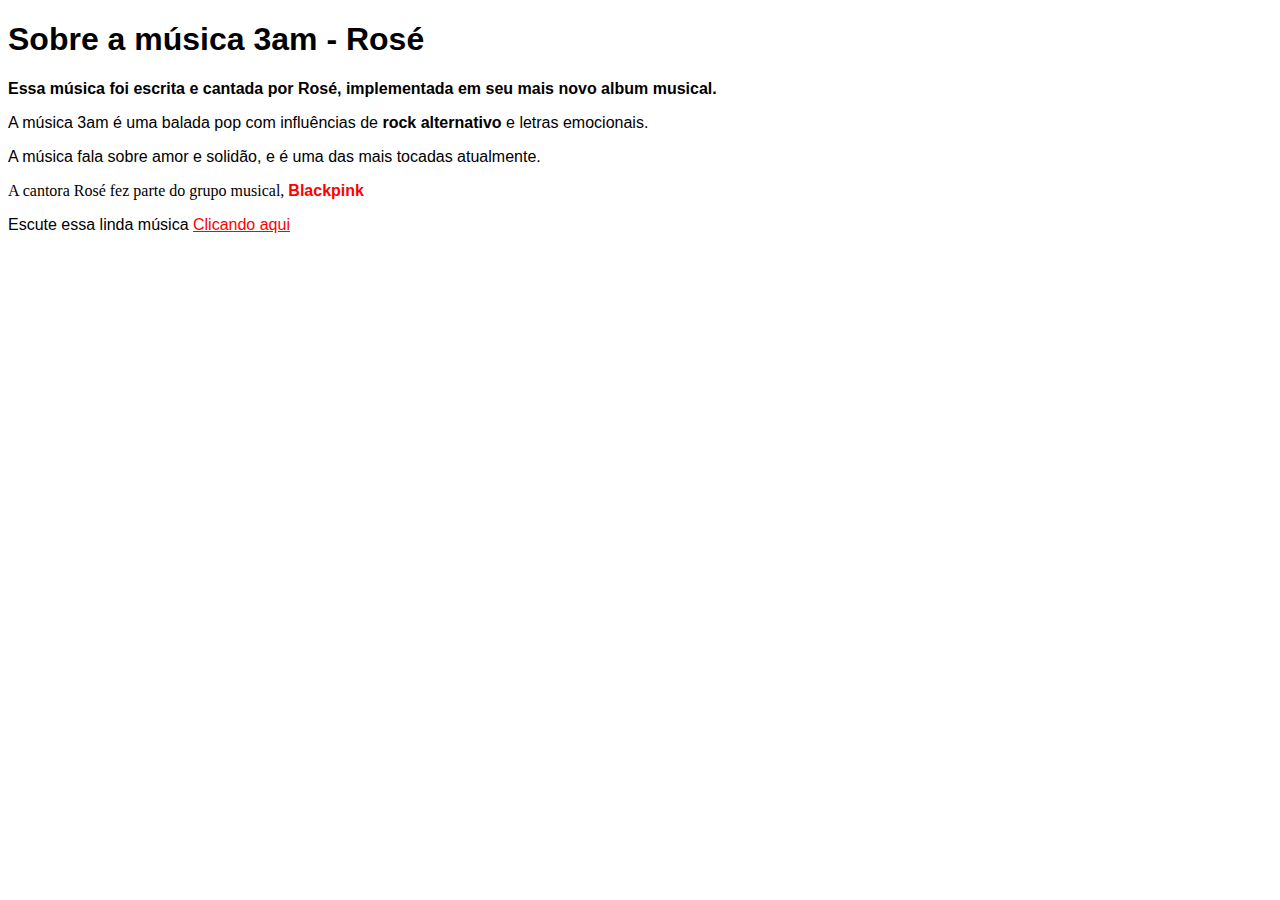
<file: CSS/projeto.html>
<!DOCTYPE html>
<html>
    <head>
        <title>seletores</title>
        <link rel="stylesheet" href="./style-1.css" />
        <body>
            <h1 class="destaque">Sobre a música  3am - Rosé</h1>
        <p>
            Essa música foi escrita e cantada por  Rosé, implementada em seu mais novo album musical.
        </p>
        <p>
            A música 3am é uma balada pop com influências de <strong>rock alternativo</strong> e letras emocionais. 
        </p>
        <p clss="destaque">
            A música fala sobre amor e solidão, e é uma das mais tocadas atualmente.
        </p>
        <div>
            A cantora Rosé fez parte do grupo musical, <strong class="destaque">Blackpink</strong>
        </div>
        <p>Escute essa linda música <a href="https://www.youtube.com/watch?v=OzdJFXyO8ts">Clicando aqui</a>
        </p>
        </body>
    </head>
</html>
</file>
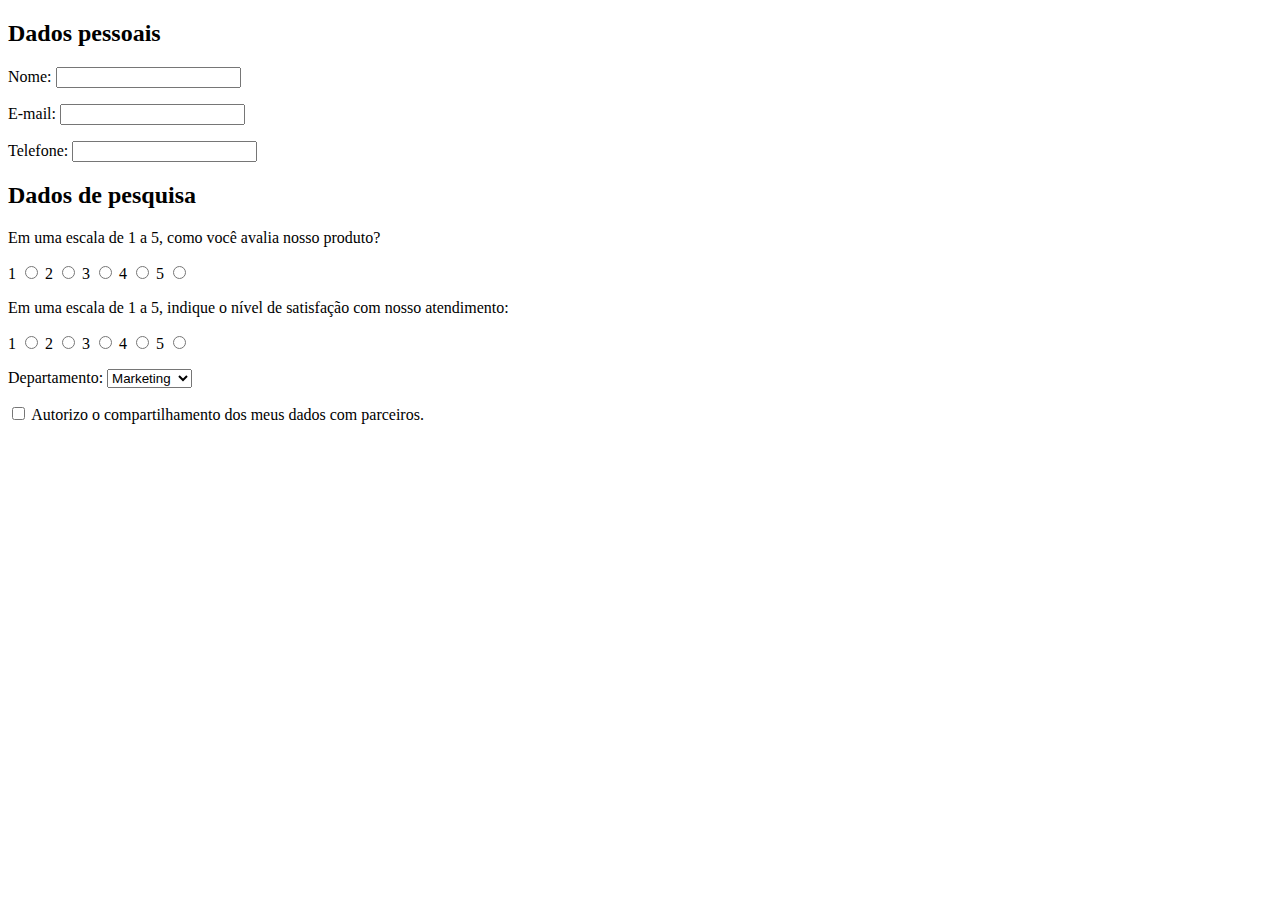
<file: html/formmulário.html>
<!DOCTYPE html>
<html>
    <head>
        <title>Pesquisa de satisfação</title>
    </head>
    <form>
    <body>
        <form method="post" action="processar-formulário.html">
<section>
    <h2>Dados pessoais</h2>
    <p></p>
    <lable for="name">Nome:</lable>
    <input type="text" id="name" />
</p>
<p>
    <label for="email">E-mail:</label>
    <input type="email" id="email" />
</p>
<p>
    <label for="telefone">Telefone:</label>
    <input type="telefone" id="telefone" />
</p>
</section>
<section>
    <h2>Dados de pesquisa</h2>
<p>
    Em uma escala de 1 a 5, como você avalia nosso produto?
    <p>
   <label for="1">1</label>
   <input type="radio" id="1" name="avaliacao" value="1" />
    <label for="2">2</label>
    <input type="radio" id="2" name="avaliacao" value="2" />
    <label for="3">3</label>
    <input type="radio" id="3" name="avaliacao" value="3" />
    <label for="4">4</label>
    <input type="radio" id="4" name="avaliacao" value="4" />
    <label for="5">5</label>
    <input type="radio" id="5" name="avaliacao" value="5" />
    </p>
</p>
<p>
    Em uma  escala de 1 a 5, indique o nível de satisfação com nosso atendimento:
    <p>
    <label for="1">1</label>
    <input type="radio" id="1" name="avaliacao-2" value="1" />
    <label for="2">2</label>
    <input type="radio" id="2" name="avaliacao-2" value="2" />
    <label for="3">3</label>
    <input type="radio" id="3" name="avaliacao-2" value="3" />
    <label for="4">4</label>
    <input type="radio" id="4" name="avaliacao-2" value="4" />
    <label for="5">5</label>
    <input type="radio" id="5" name="avaliacao-2" value="5" />
         </p>
    </p>
    <p>
<label for="departamento">Departamento:</label>
<select>
    <option>Marketing</option>
    <option>Vendas</option>
    <option>Suporte</option>
    <option>Financeiro</option>
</select>
    </p>
    <p>
        <input type="checkbox" id="compartilhamento de dados" />
        <label for="compartilhamento de dados">Autorizo o compartilhamento dos meus dados com parceiros.</label>
    </p>
</section>
</form>
    </body>
</file>
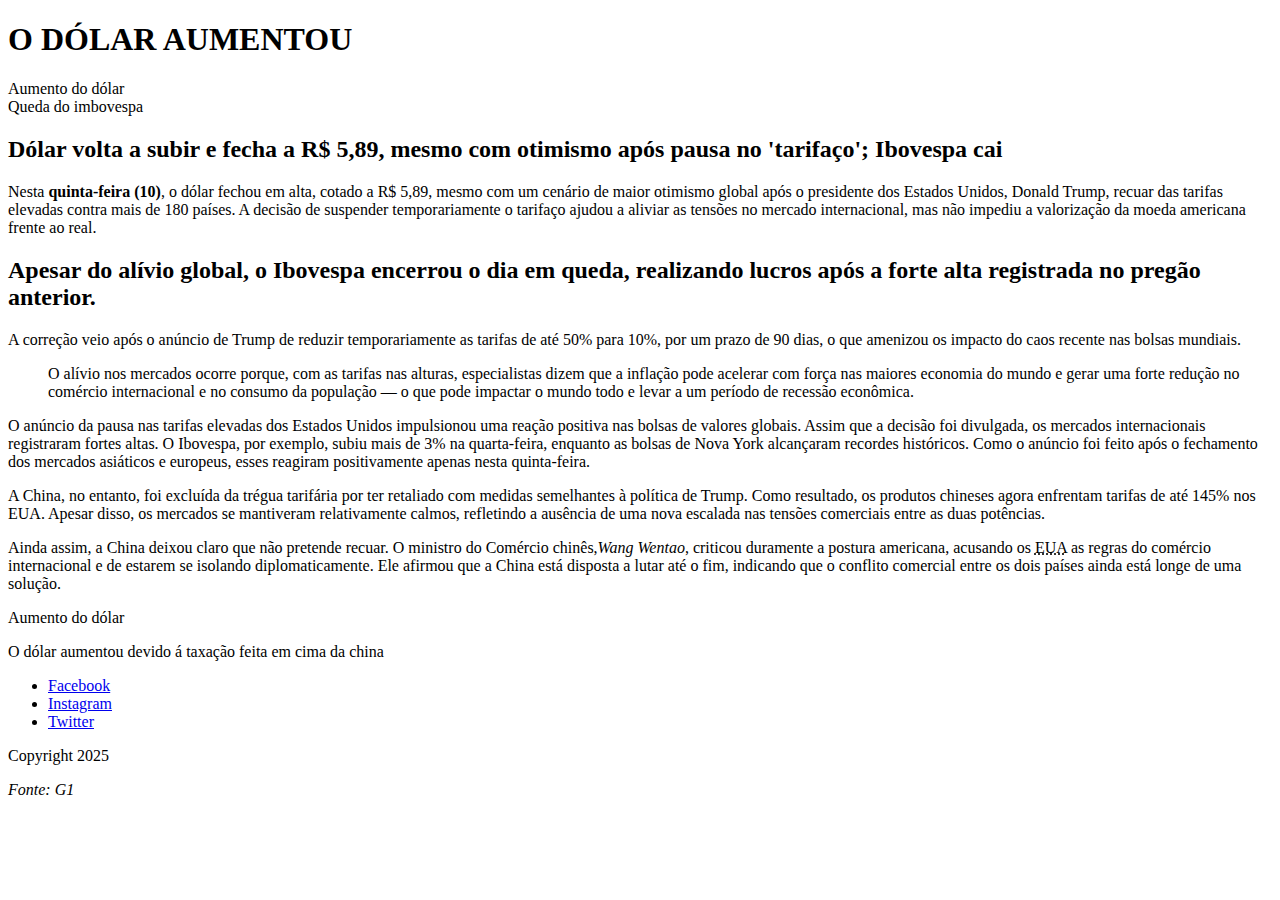
<file: html/notícia.html>
<!DOCTYPE html>
<head>
    <header>
        <title>Notícia do dia</title>
        <h1>O DÓLAR AUMENTOU</h1>
        <li>Aumento do dólar</li>
        <li>Queda do imbovespa</li>
    </header>
    <body>
<H2>Dólar volta a subir e fecha a R$ 5,89, mesmo com otimismo após pausa no 'tarifaço'; Ibovespa cai</H2>
<p>
    Nesta <strong>quinta-feira (10)</strong>, o dólar fechou em alta, cotado a R$ 5,89, mesmo com um cenário de maior otimismo global após o presidente dos Estados Unidos, Donald Trump, recuar das tarifas elevadas contra mais de 180 países. A decisão de suspender temporariamente o tarifaço ajudou a aliviar as tensões no mercado internacional, mas não impediu a valorização da moeda americana frente ao real.
</p>
<h2>Apesar do alívio global, o Ibovespa encerrou o dia em queda</ul>, realizando lucros após a forte alta registrada no pregão anterior.</h2>
<p>
    A correção veio após o anúncio de Trump de reduzir temporariamente as tarifas de até 50% para 10%, por um prazo de 90 dias, o que amenizou os impacto do caos recente nas bolsas mundiais.
</p>
<p>
    <ul>O alívio nos mercados ocorre porque, com as tarifas nas alturas, especialistas dizem que a inflação pode acelerar com força nas maiores economia do mundo e gerar uma forte redução no comércio internacional e no consumo da população — o que pode impactar o mundo todo e levar a um período de recessão econômica.</ul>
</p>
    <p>
        O anúncio da pausa nas tarifas elevadas dos Estados Unidos impulsionou uma reação positiva nas bolsas de valores globais. Assim que a decisão foi divulgada, os mercados internacionais registraram fortes altas. O Ibovespa, por exemplo, subiu mais de 3% na quarta-feira, enquanto as bolsas de Nova York alcançaram recordes históricos. Como o anúncio foi feito após o fechamento dos mercados asiáticos e europeus, esses reagiram positivamente apenas nesta quinta-feira.
    </p>
    <p>
        A China, no entanto, foi excluída da trégua tarifária por ter retaliado com medidas semelhantes à política de Trump. Como resultado, os produtos chineses agora enfrentam tarifas de até 145% nos EUA. Apesar disso, os mercados se mantiveram relativamente calmos, refletindo a ausência de uma nova escalada nas tensões comerciais entre as duas potências.
    </p>
    <p>
        Ainda assim, a China deixou claro que não pretende recuar. O ministro do Comércio chinês,<em>Wang Wentao</em>, criticou duramente a postura americana, acusando os <abbR title="Estados Unidos da América">EUA</abbR> as regras do comércio internacional e de estarem se isolando diplomaticamente. Ele afirmou que a China está disposta a lutar até o fim, indicando que o conflito comercial entre os dois países ainda está longe de uma solução.
    </p>
    <main>Aumento do dólar
    <p>O dólar aumentou devido á taxação feita em cima da china</p>
    </main>
        <footer><header>
         <ul>
<li><a href="https://www.facebook.com">Facebook</a></li>
<li><a href="https://www.instagram.com">Instagram</a></li>
<li><a href="https://www.twitter.com">Twitter</a></li>
         </ul>     
            <p>Copyright 2025</p>
        </header></footer>
        <P><em>Fonte: G1</em></p>
</body>
</head>
</file>
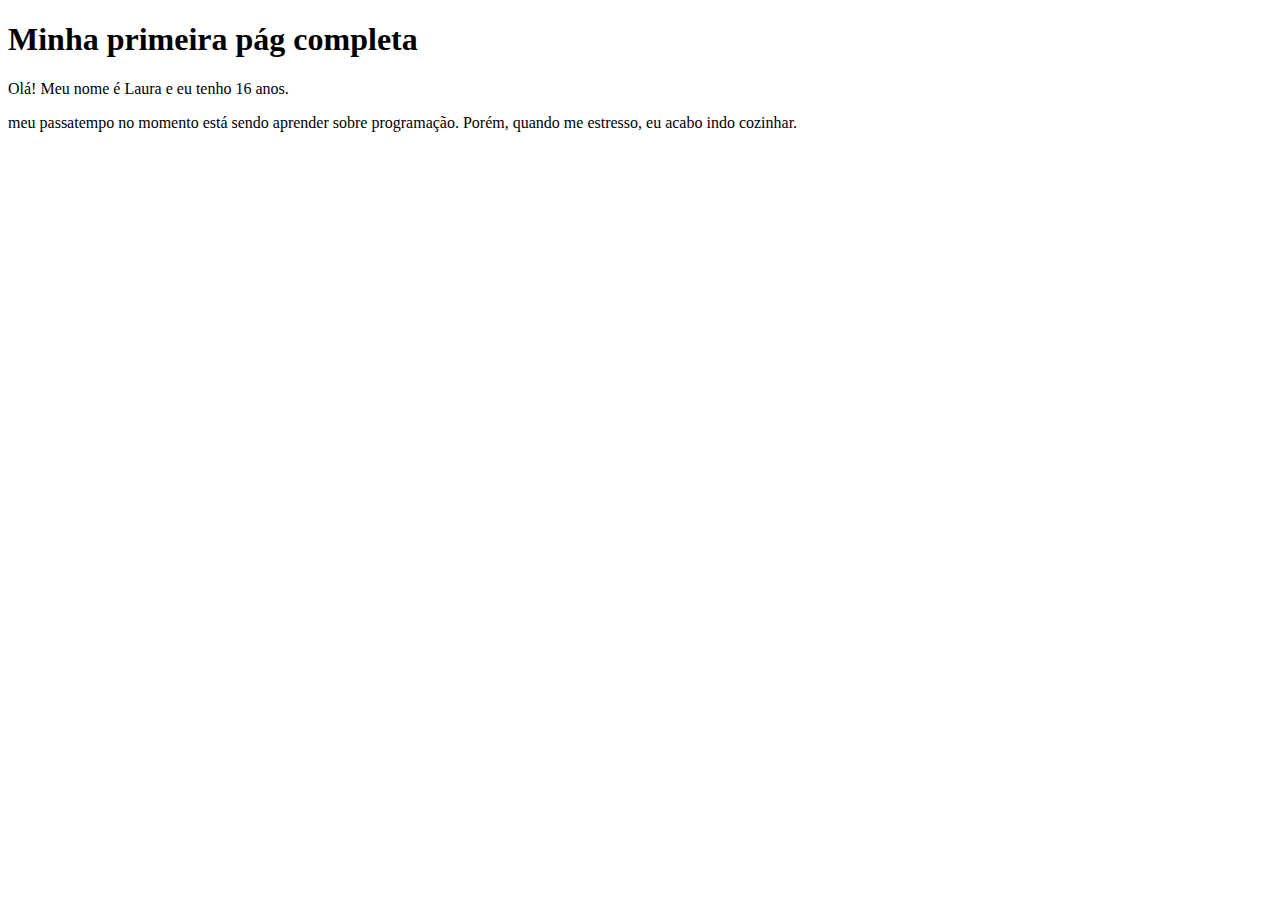
<file: html/página.html>
<!DOCTYPE html>
<html>
    <head>
        <title>página.html </title>
        <BODY> 
            <h1>Minha primeira pág  completa</h1>
            <p>Olá! Meu nome é Laura e eu tenho 16 anos.</p>
            <p> meu passatempo no momento está sendo aprender sobre programação. Porém, quando me estresso, eu acabo indo cozinhar.</p>
        </BODY>
    </head>
</html>
</file>
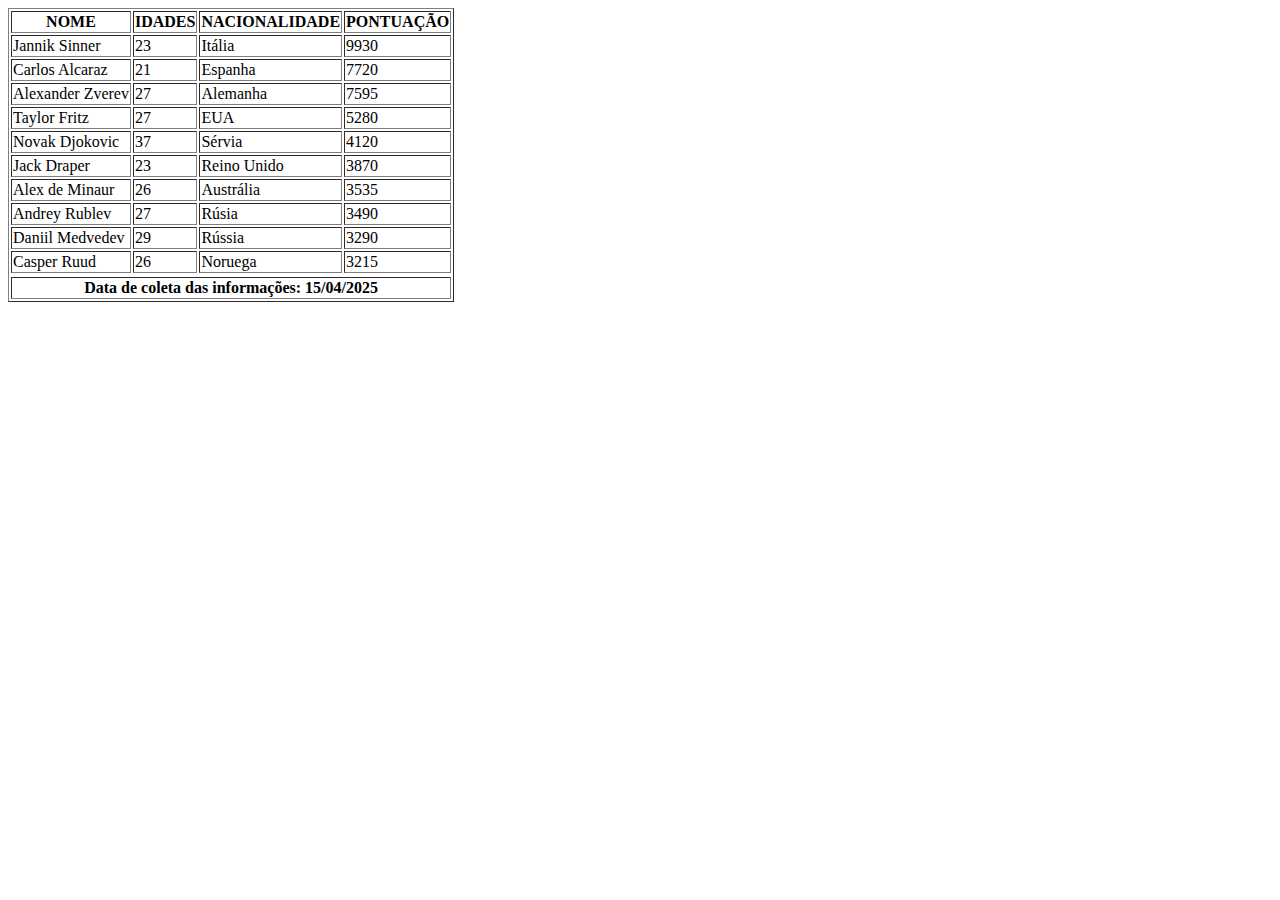
<file: html/tenistas.html>
<!DOCTYPE html>
<html>
    <head>
        <title>tabela tenistas</title>
    </head>
    <body>
<table border="1">
<thead>
    <tr>
        <TH>NOME</tH>
        <th>IDADES</th>
        <th>NACIONALIDADE</th>
        <th>PONTUAÇÃO</th>
    </tr>
</thead>
<tbody>
    <tr>
        <td>Jannik Sinner</td>
        <td>23</td>
        <td>Itália</td>
        <td>9930</td>
    </tr>
    <tr>
        <td>Carlos Alcaraz</td>
        <td>21</td>
        <td>Espanha</td>
        <td>7720</td>
    </tr>
    <tr>
        <td>Alexander Zverev</td>
        <td>27</td>
        <td>Alemanha</td>
        <td>7595</td>
    </tr>
    <tr>
        <td>Taylor Fritz</td>
        <td>27</td>
        <td>EUA</td>
        <td>5280</td>
    </tr>
    <tr>
        <td>Novak Djokovic</td>
        <td>37</td>
        <td>Sérvia</td>
        <td>4120</td>
    </tr>
    <tr>
        <td>Jack Draper</td>
        <td>23</td>
        <td>Reino Unido </td>
        <td>3870</td>
    </tr>
    <tr>
        <td>Alex de Minaur</td>
        <td>26</td>
        <td>Austrália</td>
        <td>3535</td>
    </tr>
    <tr>
        <td>Andrey Rublev</td>
        <td>27</td>
        <td>Rúsia</td>
        <td>3490</td>
    </tr>
    <tr>
        <td>Daniil Medvedev</td>
        <td>29</td>
        <td>Rússia</td>
        <td>3290</td>
    </tr>
    <tr>
        <td>Casper Ruud</td>
        <td>26</td>
        <td>Noruega</td>
        <td>3215</td>
    </tr>
    <tr>
        <tfoot>
            <tr>
                <th colspan="4">Data de coleta das informações: 15/04/2025</th>
            </tr>
        </tfoot>
    </tr>
    </tbody>    
</html>
</file>
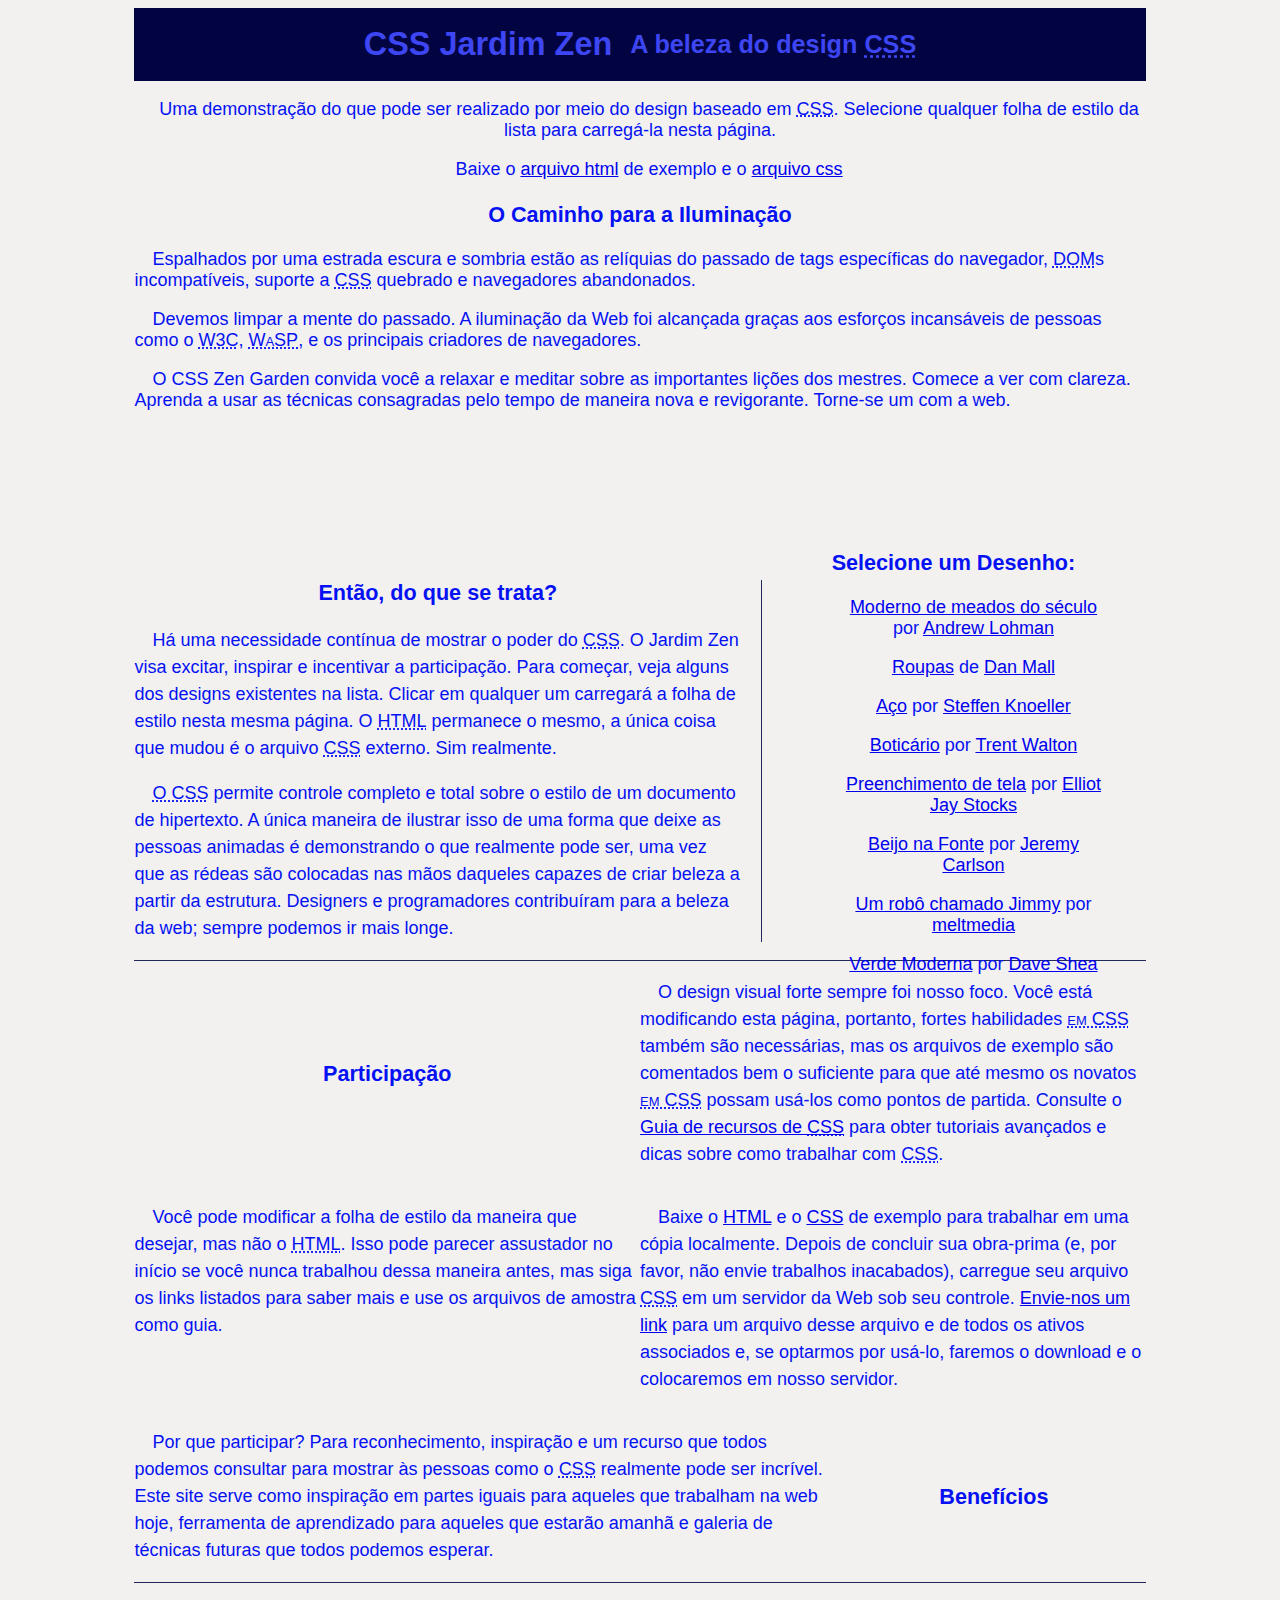
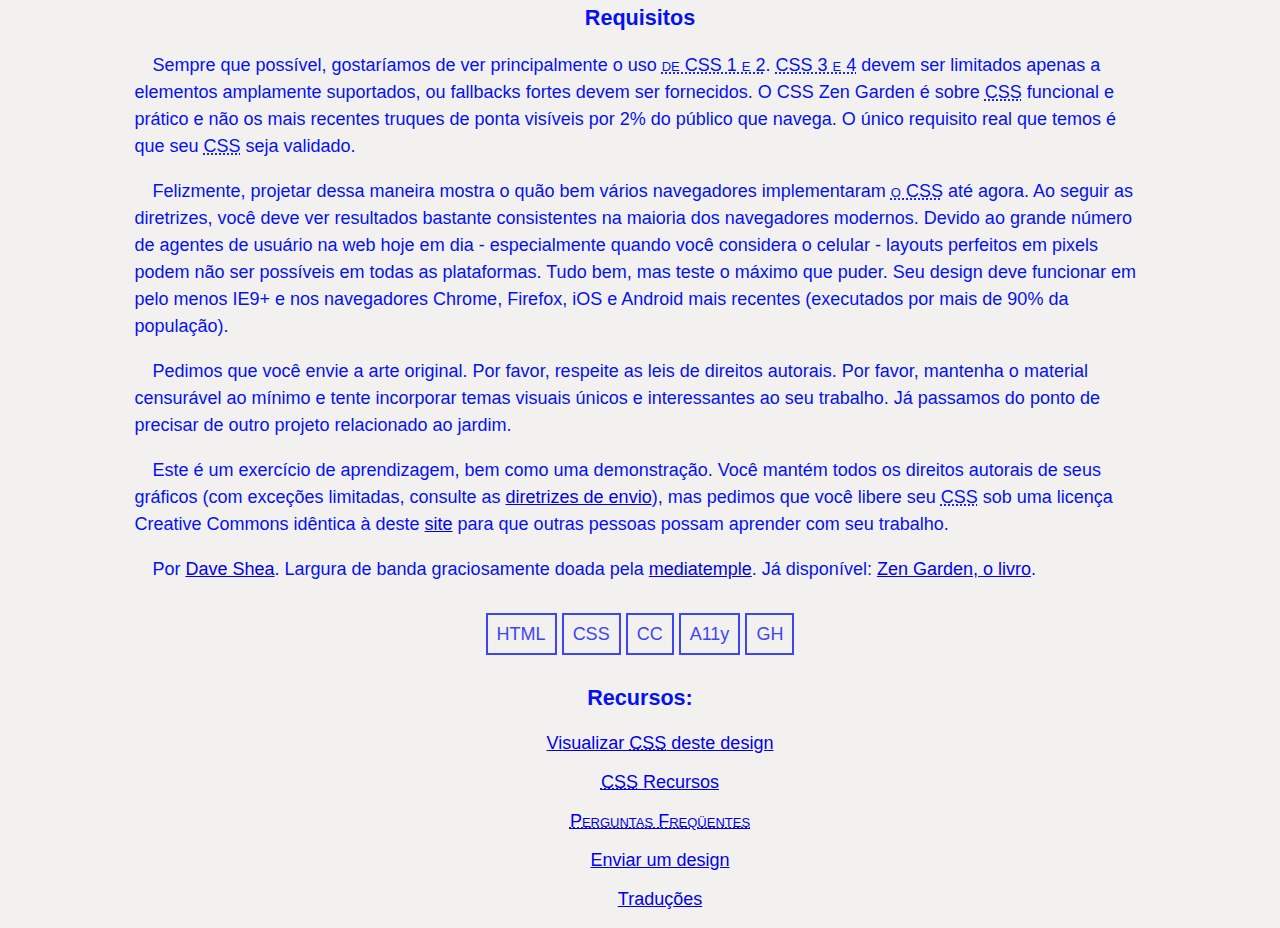
<file: CSS/CSS zen gardev/CSS Zen Garden_ A beleza do design CSS.html>
<!DOCTYPE html>
<!-- saved from url=(0113)file:///C:/Users/arauj/Documents/P.D/CSS/CSS-ZEN-GARDEN/CSS%20Zen%20Garden_%20A%20beleza%20do%20design%20CSS.html -->
<html lang="en"><head><meta http-equiv="Content-Type" content="text/html; charset=UTF-8">
	
	<title _msttexthash="856271" _msthash="0">CSS Zen Garden: A beleza do design CSS</title>

	<link rel="stylesheet" href="./style.css" type="text/css">
	<link rel="alternate" type="application/rss+xml" title="RSS" href="http://www.csszengarden.com/zengarden.xml">

	<meta name="viewport" content="width=device-width, initial-scale=1.0">
	<meta name="author" content="Dave Shea">
	<meta name="description" content="A demonstration of what can be accomplished visually through CSS-based design.">
	<meta name="robots" content="all">
    <link href="file:///C:/Users/arauj/Documents/P.D/CSS/CSS-ZEN-GARDEN/CSS%20Zen%20Garden_%20A%20beleza%20do%20design%20CSS_files/style(1).css" rel="stylesheet">
</head>

<!--



	View source is a feature, not a bug. Thanks for your curiosity and
	interest in participating!

	Here are the submission guidelines for the new and improved csszengarden.com:

	- CSS3? Of course! Prefix for ALL browsers where necessary.
	- go responsive; test your layout at multiple screen sizes.
	- your browser testing baseline: IE9+, recent Chrome/Firefox/Safari, and iOS/Android
	- Graceful degradation is acceptable, and in fact highly encouraged.
	- use classes for styling. Don't use ids.
	- web fonts are cool, just make sure you have a license to share the files. Hosted
	  services that are applied via the CSS file (ie. Google Fonts) will work fine, but
	  most that require custom HTML won't. TypeKit is supported, see the readme on this
	  page for usage instructions: https://github.com/mezzoblue/csszengarden.com/

	And a few tips on building your CSS file:

	- use :first-child, :last-child and :nth-child to get at non-classed elements
	- use ::before and ::after to create pseudo-elements for extra styling
	- use multiple background images to apply as many as you need to any element
	- use the Kellum Method for image replacement, if still needed. http://goo.gl/GXxdI
	- don't rely on the extra divs at the bottom. Use ::before and ::after instead.

		
-->

<body id="css-zen-garden">
<div class="page-wrapper">

	<section class="intro" id="zen-intro">
		<header role="banner">
			<h1 _msttexthash="189761" _msthash="1">CSS Jardim Zen</h1>
			<h2 _msttexthash="354328" _msthash="2">A beleza do design <abbr title="Cascading Style Sheets" _istranslated="1">CSS</abbr></h2>
		</header>

		<div class="summary" id="zen-summary" role="article">
			<p _msttexthash="12348271" _msthash="3">Uma demonstração do que pode ser realizado por meio do design baseado em <abbr title="Cascading Style Sheets" _istranslated="1">CSS</abbr>. Selecione qualquer folha de estilo da lista para carregá-la nesta página.</p>
			<p _msttexthash="1371084" _msthash="4">Baixe o <a href="http://127.0.0.1:5500/examples/index" title="This page&#39;s source HTML code, not to be modified." _istranslated="1">arquivo html</a> de exemplo e o <a href="http://127.0.0.1:5500/examples/style.css" title="This page&#39;s sample CSS, the file you may modify." _istranslated="1">arquivo css</a></p>
		</div>

		<div class="preamble" id="zen-preamble" role="article">
			<h3 _msttexthash="644865" _msthash="5">O Caminho para a Iluminação</h3>
			<p _msttexthash="17292119" _msthash="6">Espalhados por uma estrada escura e sombria estão as relíquias do passado de tags específicas do navegador, <abbr title="Document Object Model" _istranslated="1">DOM</abbr>s incompatíveis, suporte a <abbr title="Cascading Style Sheets" _istranslated="1">CSS</abbr> quebrado e navegadores abandonados.</p>
			<p _msttexthash="15622672" _msthash="7">Devemos limpar a mente do passado. A iluminação da Web foi alcançada graças aos esforços incansáveis de pessoas como o <abbr title="World Wide Web Consortium" _istranslated="1">W3C</abbr>, <abbr title="Web Standards Project" _istranslated="1">WaSP</abbr>, e os principais criadores de navegadores.</p>
			<p _msttexthash="24391913" _msthash="8">O CSS Zen Garden convida você a relaxar e meditar sobre as importantes lições dos mestres. Comece a ver com clareza. Aprenda a usar as técnicas consagradas pelo tempo de maneira nova e revigorante. Torne-se um com a web.</p>
		</div>
	</section>

	<div class="main supporting" id="zen-supporting" role="main">
		<div class="explanation" id="zen-explanation" role="article">
			<h3 _msttexthash="415636" _msthash="9">Então, do que se trata?</h3>
			<p _msttexthash="57345925" _msthash="10">Há uma necessidade contínua de mostrar o poder do <abbr title="Cascading Style Sheets" _istranslated="1">CSS</abbr>. O Jardim Zen visa excitar, inspirar e incentivar a participação. Para começar, veja alguns dos designs existentes na lista. Clicar em qualquer um carregará a folha de estilo nesta mesma página. O <abbr title="HyperText Markup Language" _istranslated="1">HTML</abbr> permanece o mesmo, a única coisa que mudou é o arquivo <abbr title="Cascading Style Sheets" _istranslated="1">CSS</abbr> externo. Sim realmente.</p>
			<p _msttexthash="78133744" _msthash="11"><abbr title="Cascading Style Sheets" _istranslated="1">O CSS</abbr> permite controle completo e total sobre o estilo de um documento de hipertexto. A única maneira de ilustrar isso de uma forma que deixe as pessoas animadas é demonstrando o que realmente pode ser, uma vez que as rédeas são colocadas nas mãos daqueles capazes de criar beleza a partir da estrutura. Designers e programadores contribuíram para a beleza da web; sempre podemos ir mais longe.</p>
		</div>

		<div class="participation" id="zen-participation" role="article">
			<h3 _msttexthash="257478" _msthash="12">Participação</h3>
			<p _msttexthash="72676539" _msthash="13">O design visual forte sempre foi nosso foco. Você está modificando esta página, portanto, fortes habilidades <abbr title="Cascading Style Sheets" _istranslated="1">em CSS</abbr> também são necessárias, mas os arquivos de exemplo são comentados bem o suficiente para que até mesmo os novatos <abbr title="Cascading Style Sheets" _istranslated="1">em CSS</abbr> possam usá-los como pontos de partida. Consulte o <a href="http://127.0.0.1:5500/pages/resources/" title="A listing of CSS-related resources" _istranslated="1">Guia de recursos de <abbr title="Cascading Style Sheets" _istranslated="1">CSS</abbr></a> para obter tutoriais avançados e dicas sobre como trabalhar com <abbr title="Cascading Style Sheets" _istranslated="1">CSS</abbr>.</p>
			<p _msttexthash="29960073" _msthash="14">Você pode modificar a folha de estilo da maneira que desejar, mas não o <abbr title="HyperText Markup Language" _istranslated="1">HTML</abbr>. Isso pode parecer assustador no início se você nunca trabalhou dessa maneira antes, mas siga os links listados para saber mais e use os arquivos de amostra como guia.</p>
			<p _msttexthash="70663294" _msthash="15">Baixe o <a href="http://127.0.0.1:5500/examples/index" title="This page&#39;s source HTML code, not to be modified." _istranslated="1">HTML</a> e o <a href="http://127.0.0.1:5500/examples/style.css" title="This page&#39;s sample CSS, the file you may modify." _istranslated="1">CSS</a> de exemplo para trabalhar em uma cópia localmente. Depois de concluir sua obra-prima (e, por favor, não envie trabalhos inacabados), carregue seu arquivo <abbr title="Cascading Style Sheets" _istranslated="1">CSS</abbr> em um servidor da Web sob seu controle. <a href="http://127.0.0.1:5500/pages/submit/" title="Use the contact form to send us your CSS file" _istranslated="1">Envie-nos um link</a> para um arquivo desse arquivo e de todos os ativos associados e, se optarmos por usá-lo, faremos o download e o colocaremos em nosso servidor.</p>
		</div>

		<div class="benefits" id="zen-benefits" role="article">
			<h3 _msttexthash="175474" _msthash="16">Benefícios</h3>
			<p _msttexthash="69176068" _msthash="17">Por que participar? Para reconhecimento, inspiração e um recurso que todos podemos consultar para mostrar às pessoas como o <abbr title="Cascading Style Sheets" _istranslated="1">CSS</abbr> realmente pode ser incrível. Este site serve como inspiração em partes iguais para aqueles que trabalham na web hoje, ferramenta de aprendizado para aqueles que estarão amanhã e galeria de técnicas futuras que todos podemos esperar.</p>
		</div>

		<div class="requirements" id="zen-requirements" role="article">
			<h3 _msttexthash="163774" _msthash="18">Requisitos</h3>
			<p _msttexthash="70369377" _msthash="19">Sempre que possível, gostaríamos de ver principalmente o uso <abbr title="Cascading Style Sheets, levels 1 and 2" _istranslated="1">de CSS 1 e 2</abbr>. <abbr title="Cascading Style Sheets, levels 3 and 4" _istranslated="1">CSS 3 e 4</abbr> devem ser limitados apenas a elementos amplamente suportados, ou fallbacks fortes devem ser fornecidos. O CSS Zen Garden é sobre <abbr title="Cascading Style Sheets" _istranslated="1">CSS</abbr> funcional e prático e não os mais recentes truques de ponta visíveis por 2% do público que navega. O único requisito real que temos é que seu <abbr title="Cascading Style Sheets" _istranslated="1">CSS</abbr> seja validado.</p>
			<p _msttexthash="176094750" _msthash="20">Felizmente, projetar dessa maneira mostra o quão bem vários navegadores implementaram <abbr title="Cascading Style Sheets" _istranslated="1">o CSS</abbr> até agora. Ao seguir as diretrizes, você deve ver resultados bastante consistentes na maioria dos navegadores modernos. Devido ao grande número de agentes de usuário na web hoje em dia - especialmente quando você considera o celular - layouts perfeitos em pixels podem não ser possíveis em todas as plataformas. Tudo bem, mas teste o máximo que puder. Seu design deve funcionar em pelo menos IE9+ e nos navegadores Chrome, Firefox, iOS e Android mais recentes (executados por mais de 90% da população).</p>
			<p _msttexthash="43480125" _msthash="21">Pedimos que você envie a arte original. Por favor, respeite as leis de direitos autorais. Por favor, mantenha o material censurável ao mínimo e tente incorporar temas visuais únicos e interessantes ao seu trabalho. Já passamos do ponto de precisar de outro projeto relacionado ao jardim.</p>
			<p _msttexthash="56911881" _msthash="22">Este é um exercício de aprendizagem, bem como uma demonstração. Você mantém todos os direitos autorais de seus gráficos (com exceções limitadas, consulte as <a href="http://127.0.0.1:5500/pages/submit/guidelines/" _istranslated="1">diretrizes de envio</a>), mas pedimos que você libere seu <abbr title="Cascading Style Sheets" _istranslated="1">CSS</abbr> sob uma licença Creative Commons idêntica à deste <a href="http://creativecommons.org/licenses/by-nc-sa/3.0/" title="View the Zen Garden&#39;s license information." _istranslated="1">site</a> para que outras pessoas possam aprender com seu trabalho.</p>
			<p role="contentinfo" _msttexthash="6270576" _msthash="23">Por <a href="http://www.mezzoblue.com/" _istranslated="1">Dave Shea</a>. Largura de banda graciosamente doada pela <a href="http://www.mediatemple.net/" _istranslated="1">mediatemple</a>. Já disponível: <a href="http://www.amazon.com/exec/obidos/ASIN/0321303474/mezzoblue-20/" _istranslated="1">Zen Garden, o livro</a>.</p>
		</div>

		<footer>
			<font _mstmutation="1" _msttexthash="199810" _msthash="24"><a href="http://validator.w3.org/check/referer" title="Check the validity of this site’s HTML" class="zen-validate-html" _mstmutation="1" _istranslated="1">HTML</a> <a href="http://jigsaw.w3.org/css-validator/check/referer" title="Check the validity of this site’s CSS" class="zen-validate-css" _mstmutation="1" _istranslated="1">CSS</a> <a href="http://creativecommons.org/licenses/by-nc-sa/3.0/" title="View the Creative Commons license of this site: Attribution-NonCommercial-ShareAlike." class="zen-license" _mstmutation="1" _istranslated="1">CC</a> <a href="http://mezzoblue.com/zengarden/faq/#aaa" title="Read about the accessibility of this site" class="zen-accessibility" _mstmutation="1" _istranslated="1">A11y</a> <a href="https://github.com/mezzoblue/csszengarden.com" title="Fork this site on Github" class="zen-github" _mstmutation="1" _istranslated="1">GH</a></font>
		</footer>

	</div>


	<aside class="sidebar" role="complementary">
		<div class="wrapper">

			<div class="design-selection" id="design-selection">
				<h3 class="select" _msttexthash="395629" _msthash="25">Selecione um Desenho:</h3>
				<nav role="navigation">
					<ul>
					<li>
						<font _mstmutation="1" _msttexthash="1362127" _msthash="26"><a href="http://127.0.0.1:5500/221/" class="design-name" _mstmutation="1" _istranslated="1">Moderno de meados do século</a> por <a href="http://andrewlohman.com/" class="designer-name" _mstmutation="1" _istranslated="1">Andrew Lohman</a></font>
					</li>					<li>
						<font _mstmutation="1" _msttexthash="271635" _msthash="27"><a href="http://127.0.0.1:5500/220/" class="design-name" _mstmutation="1" _istranslated="1">Roupas</a> de <a href="http://danielmall.com/" class="designer-name" _mstmutation="1" _istranslated="1">Dan Mall</a></font>
					</li>					<li>
						<font _mstmutation="1" _msttexthash="494962" _msthash="28"><a href="http://127.0.0.1:5500/219/" class="design-name" _mstmutation="1" _istranslated="1">Aço</a> por <a href="http://steffen-knoeller.de/" class="designer-name" _mstmutation="1" _istranslated="1">Steffen Knoeller</a></font>
					</li>					<li>
						<font _mstmutation="1" _msttexthash="590421" _msthash="29"><a href="http://127.0.0.1:5500/218/" class="design-name" _mstmutation="1" _istranslated="1">Boticário</a> por <a href="http://trentwalton.com/" class="designer-name" _mstmutation="1" _istranslated="1">Trent Walton</a></font>
					</li>					<li>
						<font _mstmutation="1" _msttexthash="1258062" _msthash="30"><a href="http://127.0.0.1:5500/217/" class="design-name" _mstmutation="1" _istranslated="1">Preenchimento de tela</a> por <a href="http://elliotjaystocks.com/" class="designer-name" _mstmutation="1" _istranslated="1">Elliot Jay Stocks</a></font>
					</li>					<li>
						<font _mstmutation="1" _msttexthash="778271" _msthash="31"><a href="http://127.0.0.1:5500/216/" class="design-name" _mstmutation="1" _istranslated="1">Beijo na Fonte</a> por <a href="http://jeremycarlson.com/" class="designer-name" _mstmutation="1" _istranslated="1">Jeremy Carlson</a></font>
					</li>					<li>
						<font _mstmutation="1" _msttexthash="904436" _msthash="32"><a href="http://127.0.0.1:5500/215/" class="design-name" _mstmutation="1" _istranslated="1">Um robô chamado Jimmy</a> por <a href="http://meltmedia.com/" class="designer-name" _mstmutation="1" _istranslated="1">meltmedia</a></font>
					</li>					<li>
						<font _mstmutation="1" _msttexthash="542126" _msthash="33"><a href="http://127.0.0.1:5500/214/" class="design-name" _mstmutation="1" _istranslated="1">Verde Moderna</a> por <a href="http://www.mezzoblue.com/" class="designer-name" _mstmutation="1" _istranslated="1">Dave Shea</a></font>
					</li>					</ul>
				</nav>
			</div>

			<div class="design-archives" id="design-archives">
				<h3 class="archives" _msttexthash="108940" _msthash="34">Arquivo:</h3>
				<nav role="navigation">
					<ul>
						<li class="next">
							<a href="http://127.0.0.1:5500/214/page1" _msttexthash="2670304" _msthash="35"> Próximos designs <span class="indicator" _istranslated="1">›</span>  </a>
						</li>
						<li class="viewall">
							<a href="http://127.0.0.1:5500/pages/alldesigns/" title="View every submission to the Zen Garden." _msttexthash="358878" _msthash="36"> Ver todos os designs </a>
						</li>
					</ul>
				</nav>
			</div>

			<div class="zen-resources" id="zen-resources">
				<h3 class="resources" _msttexthash="130000" _msthash="37">Recursos:</h3>
				<ul>
					<li class="view-css">
						<a href="file:///C:/Users/arauj/Documents/P.D/CSS/CSS-ZEN-GARDEN/CSS%20Zen%20Garden_%20A%20beleza%20do%20design%20CSS_files/style(1).css" title="View the source CSS file of the currently-viewed design." _msttexthash="595049" _msthash="38"> Visualizar <abbr title="Cascading Style Sheets" _istranslated="1">CSS</abbr> deste design  </a>
					</li>
					<li class="css-resources">
						<a href="http://127.0.0.1:5500/pages/resources/" title="Links to great sites with information on using CSS." _msttexthash="176436" _msthash="39">  <abbr title="Cascading Style Sheets" _istranslated="1">CSS</abbr> Recursos </a>
					</li>
					<li class="zen-faq">
						<a href="http://127.0.0.1:5500/pages/faq/" title="A list of Frequently Asked Questions about the Zen Garden.">
							<abbr title="Frequently Asked Questions" _msttexthash="457509" _msthash="40">Perguntas Freqüentes</abbr>						</a>
					</li>
					<li class="zen-submit">
						<a href="http://127.0.0.1:5500/pages/submit/" title="Send in your own CSS file." _msttexthash="260975" _msthash="41"> Enviar um design </a>
					</li>
					<li class="zen-translations">
						<a href="http://127.0.0.1:5500/pages/translations/" title="View translated versions of this page." _msttexthash="178828" _msthash="42"> Traduções </a>
					</li>
				</ul>
			</div>
		</div>
	</aside>


</div>

<!--

	These superfluous divs/spans were originally provided as catch-alls to add extra imagery.
	These days we have full ::before and ::after support, favour using those instead.
	These only remain for historical design compatibility. They might go away one day.
		
-->
<div class="extra1" role="presentation"></div><div class="extra2" role="presentation"></div><div class="extra3" role="presentation"></div>
<div class="extra4" role="presentation"></div><div class="extra5" role="presentation"></div><div class="extra6" role="presentation"></div>

<!-- Code injected by live-server -->
<script>
	// <![CDATA[  <-- For SVG support
	if ('WebSocket' in window) {
		(function () {
			function refreshCSS() {
				var sheets = [].slice.call(document.getElementsByTagName("link"));
				var head = document.getElementsByTagName("head")[0];
				for (var i = 0; i < sheets.length; ++i) {
					var elem = sheets[i];
					var parent = elem.parentElement || head;
					parent.removeChild(elem);
					var rel = elem.rel;
					if (elem.href && typeof rel != "string" || rel.length == 0 || rel.toLowerCase() == "stylesheet") {
						var url = elem.href.replace(/(&|\?)_cacheOverride=\d+/, '');
						elem.href = url + (url.indexOf('?') >= 0 ? '&' : '?') + '_cacheOverride=' + (new Date().valueOf());
					}
					parent.appendChild(elem);
				}
			}
			var protocol = window.location.protocol === 'http:' ? 'ws://' : 'wss://';
			var address = protocol + window.location.host + window.location.pathname + '/ws';
			var socket = new WebSocket(address);
			socket.onmessage = function (msg) {
				if (msg.data == 'reload') window.location.reload();
				else if (msg.data == 'refreshcss') refreshCSS();
			};
			if (sessionStorage && !sessionStorage.getItem('IsThisFirstTime_Log_From_LiveServer')) {
				console.log('Live reload enabled.');
				sessionStorage.setItem('IsThisFirstTime_Log_From_LiveServer', true);
			}
		})();
	}
	else {
		console.error('Upgrade your browser. This Browser is NOT supported WebSocket for Live-Reloading.');
	}
	// ]]>
</script>

</body></html>
</file>
<file: CSS/style-1.css>
a{
    color: red;
}
a:hover{
    color: lime;
}
p{
    font-family: 'arial';
}
h1 + p{
    font-weight:bold;
}
.destaque{
    font-family: 'arial';
}
p.destaque{
    font-weight: bold;
}
strong.destaque{
    color:red;
}
</file>
<file: CSS/CSS zen gardev/style.css>
/* 
Color Theme Swatches in Hex 
.Ilustração-1-hex { color: #635EF2; }
.color-principal { color: #0511F2; }
.header { color: #010440; }
.header-color { color: #3D46F2; }
.background-color { color: #F2F1F0; }
(houve alteração na paleta de cores depois da ultima atividade.)
*/


html{
    background-color:#F2F1F0;
    color: #0511F2;
    font-size:18px;
    font-family: halvetica, sans-serif;
} 
/* 
1. Aspectos gerais. Aplique os seguintes estilos na estrutura geral da página.
a. Defina um tamanho fixo para a página inteira
b. Defina uma fonte do tipo sans-serif para a página inteira
c. Indente os parágrafos em 1em*/

/*2. Títulos. Alinhe todos os títulos para o centro ou a direita.
a. Defina o tamanho do h1 em 1.8rem
b. Defina o tamanho do h2 em 1.4rem
c. Defina o tamanho do h3 em 1.2rem */

/*3. Seções de resumo e principal. Localize os elementos que representam a seção
de resumo e principal da página, e aplique nelas:
a. Alinhamento a direita ou centralizado para a seção de resumo.
b. Espaçamento entre as linhas de 1.5 para os parágrafos da seção principal.
4. Abreviaturas. Customize todos as abreviaturas para que a fonte seja carregada
em small-caps .
*/
p{
    text-indent: 1em;
}
h1,h2,h3{
    text-align: center;
}
h1{font-size: 1.8rem;}
h2{font-size: 1.4rem;}
h3{font-size: 1.2rem;}

.summary{text-align: center;}
.main p{line-height: 1.5;}
abbr{font-variant: small-caps;}


/*
1. Vamos definir algumas diretivas gerais para nossa página.
- Defina a largura geral da página em 80%, limitado a no máximo 1280px de largura.
Centralize a página na tela.
- Defina a altura da seção de introdução em 550px
- Remova o container #design-archives da renderização da página
*/
.page-wrapper{
    width: 80%;
    max-width: 1280px;
    margin: 0 auto;
}
#zen-intro{
    height: 550px;
}
#zen-garden-intro{
    height: 550px;
}
#design-archives{
    display: none;
}
/*
2. Agora vamos incrementar o cabeçalho da página.
- Inverta a cor do cabeçalho aplicando o fundo escuro e a fonte clara.
- Coloque título e subtítulo lado-a-lado, mas mantendo espaçamento entre eles e o
restante da página.
- Adicione um espaçamento lateral de 1em para o título principal.
*/
#zen-intro header{
    background-color:#010440;
    color:#3D46F2;
}
#zen-intro header {
    background-color: #010440;
    color: #3D46F2;
    display: flex;
    justify-content: center; 
    align-items: center;     
    padding: 1em;
    gap: 1em;     
}
#zen-intro header h1,#zen-intro header h2 {margin: 0;}
/*
3. É hora de incrementar os menus!
- Remova os bullets dos itens de menu presentes no painel lateral.
- Aumente o espaçamento entre os itens do menu para 1em, pelo menos.
- Centralize os itens presentes em cada menu.
*/
aside ul{
    list-style: none;
}
aside ul li{
    margin: 1em;
    text-align: center;
}   
/*
4. Por fim, vamos aplicar uma inversão de cores no rodapé para ele ganhar um contraste
em relação ao restante da página.
- Adicione 4% de espaçamento externo no rodapé.
- Transforme cada link do rodapé em uma caixa colocando borda sólida de 2px, e
espaçamento interno de 0.5em.
*/
.main footer{
    margin: 4%;
    color: #3D46F2;
}
.main footer a{
    border: 2px solid #3D46F2;
    padding: 0.5em;
    text-decoration: none;
    color: #3D46F2;
}   


/*
O foco dessa atividade será reposicionar os elementos da nossa página!
1. Defina o elemento .page-wrapper como referência para posicionamento.
*/
.page-wrapper{
    position: relative;
}
/*
2. Faça com que o painel .explanation ocupe 60% da largura disponível, mas crie um
espaçamento a direita de 35% utilizando margin .
- Adicione uma borda à direita do painel de 1px, com a cor #1f295c
- Adicione um espaçamento interno de 2% no lado direito do painel.
*/
.explanation{
    width: 60%;
    border-right: 1px solid #1f295c;
    padding-right: 2%;
}
/*
3. Agora mova o menu de designs para a direita da página, ocupando o espaço em branco
deixado pelo elemento .explanation .
- Faça-o iniciar na parte superior da página, após a parte de introdução (por exemplo,
aplicando top: 560px ).
- Faça-o iniciar após o elemento .explanation (por exemplo, aplicando left: 62% ).
- Adicione um espaçamento interno horizontal de 2% no menu para centralizá-lo.
*/
#design-selection{
     position: absolute; 
     top: 520px;
     left: 62%;
     padding-left: 2%;
     padding-right: 2%;
}


/*
Na atividade deste capítulo iremos aprimorar o layout de nossa página utilizando o flexbox.
1. Aplique o flexbox no rodapé da seção principal, e posicione os links de forma que fique
centralizados e com espaçamento entre eles.
- Defina um mesmo tamanho para os links.
- Não se esqueça de tratar o caso de quebra de linha.
*/
.main footer{
    display: flex;
    justify-content: space-evenly;
}
/*
2. Configure um layout de flexbox para a seção de benefícios da seguinte forma:
- O texto deve ficar à esquerda, e o título à direita.
- O título deve ficar centralizado verticalmente.
- O texto deve ocupar aproximadamente 70% da largura, e o título 30%.
*/
.benefits{
    display: flex;
}
.benefits p{
    flex-basis: 70%;

}
.benefits h3{
    order:2;
    align-self: center;
    flex-basis: 30%;
}
/*
3. Configure um layout de flexbox para a seção de participação da seguinte forma:
- Cada item deve ocupar 50% do espaço disponível.
- O título deverá ficar centralizado verticalmente.
*/
.participation{
    display: flex;
    flex-wrap: wrap;
}
.participation h3, .participation p{
    flex-basis: 50%;
}
.participation h3{
    align-self: center;
}
/*
4. Inclua uma linha no topo e embaixo das seções de benefícios e participação, utilizando a
propriedade border-bottom e border-top respectivamente.
- Remova a ocorrência de borda duplicada entre as duas seções
*/
.benefits{
    border-bottom: 1px solid #1f295c;
}
.participation{
    border-top: 1px solid #1f295c;
}
</file>
